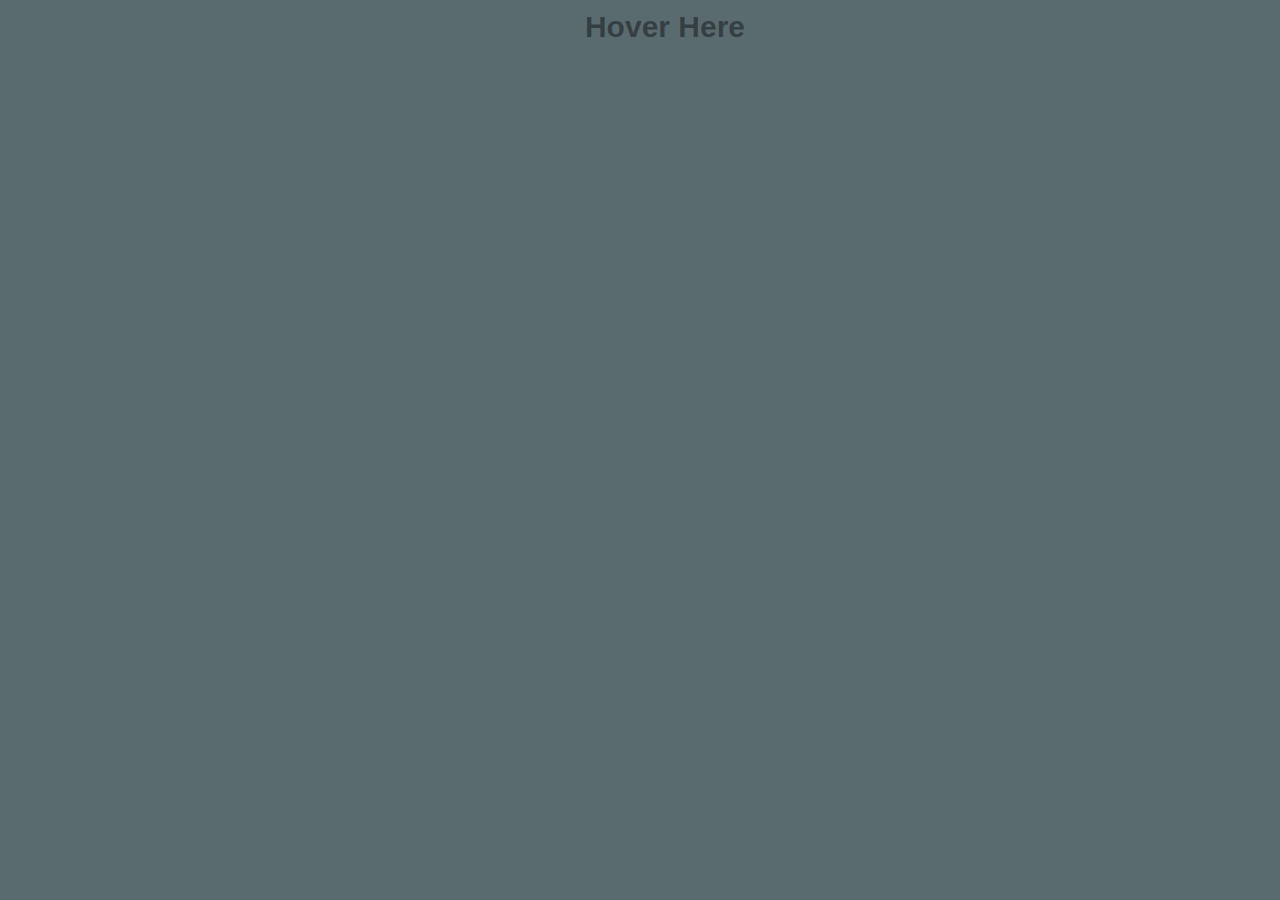
<file: index.html>
<!DOCTYPE html>
<html lang="en">
<head>
    <meta charset="UTF-8">
    <meta name="viewport" content="width=sw, initial-scale=1.0">
    <title>A. P. J. Abdul Kalam</title>
    <link rel="stylesheet" href="./APJ.css">
</head>
<body>
    <h4>Hover Here</h4>
    <section>
        <div>
        <img src="./A._P._J._Abdul_Kalam2.jpg" alt="">
        </div>
        
        <h1>A. P. J. Abdul Kalam</h1>
        <h3>Scientist and former President of India</h3>
        <p>Dr. A.P.J. Abdul Kalam was a renowned Indian aerospace scientist and the 11th President of India, known as the "Missile Man" for his work on ballistic missile and space technologies. 
            He played a key role in India's Pokhran-II nuclear tests in 1998 and inspired millions with his vision for a developed India. Beloved for his humility and dedication to education, 
            he remains a symbol of knowledge, innovation, and patriotism.</p>
        <h5>15 October 1931 – 27 July 2015</h5>
        

        <br>
        
        <a href="https://en.wikipedia.org/wiki/A._P._J._Abdul_Kalam" target="_blank">Know More</a>

    </section>
</body>
</html>
</file>
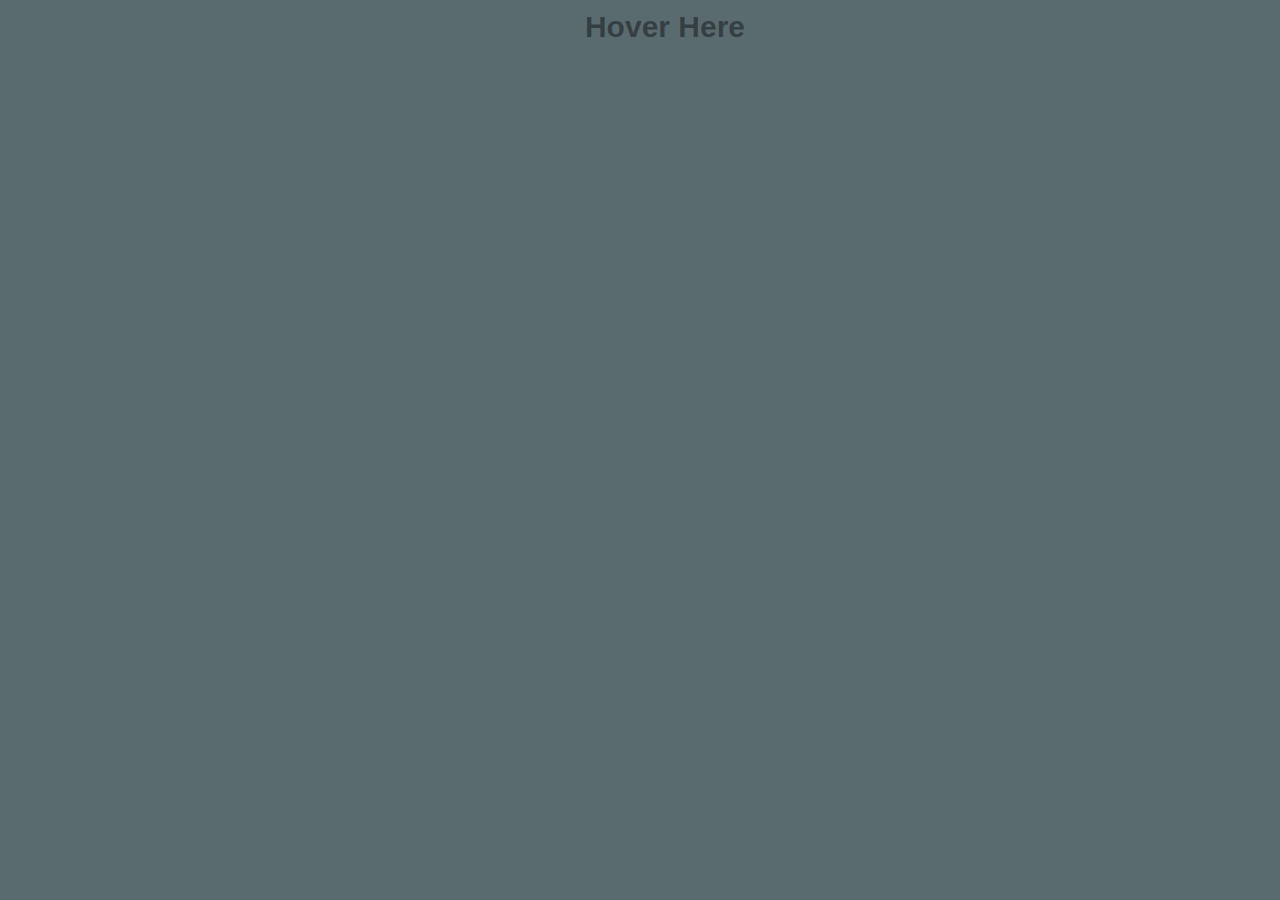
<file: APJ.html>
<!DOCTYPE html>
<html lang="en">
<head>
    <meta charset="UTF-8">
    <meta name="viewport" content="width=sw, initial-scale=1.0">
    <title>A. P. J. Abdul Kalam</title>
    <link rel="stylesheet" href="./APJ.css">
</head>
<body>
    <h4>Hover Here</h4>
    <section>
        <div>
        <img src="./A._P._J._Abdul_Kalam2.jpg" alt="">
        </div>
        
        <h1>A. P. J. Abdul Kalam</h1>
        <h3>Scientist and former President of India</h3>
        <p>Dr. A.P.J. Abdul Kalam was a renowned Indian aerospace scientist and the 11th President of India, known as the "Missile Man" for his work on ballistic missile and space technologies. 
            He played a key role in India's Pokhran-II nuclear tests in 1998 and inspired millions with his vision for a developed India. Beloved for his humility and dedication to education, 
            he remains a symbol of knowledge, innovation, and patriotism.</p>
        <h5>15 October 1931 – 27 July 2015</h5>
        

        <br>
        
        <a href="https://en.wikipedia.org/wiki/A._P._J._Abdul_Kalam" target="_blank">Know More</a>

    </section>
</body>
</html>
</file>
<file: APJ.css>
* {
    margin: 0;
    padding: 0;
    box-sizing: border-box;
    font-family: 'Segoe UI', Tahoma, Geneva, Verdana, sans-serif;
}
body {
    background-color: rgb(90, 107, 112);
}
section {
    background-color: rgba(255, 255, 255, 0.91);
    height: 580px;
    width: 350px;
    margin: 20px auto;
    border-radius: 35px;
    box-shadow: 20px 20px 20px 10px rgb(0 0 0 / 20%);
    opacity: 0;
    transition: opacity 8s, transform 8s;
    transform: translate(30px, 20px) rotate(0deg);
    padding-top: 10px;
}
body:hover section {
    opacity: 1;
    transform: translate(30px, 20px) rotate(360deg);
}
section div {
    height: 180px;
    width: 180px;
    margin: 0px auto;
    padding: 10px;
}
div img {
    height: 100%;
    width: 100%;
    border: 2px solid rgba(90, 107, 112, 0.679);
    border-radius: 100%;
    opacity: 0;
    transition: opacity 6s;
}
body:hover img {
    opacity: 1;
}

section h1 {
    font-size: 30px;
    color: rgba(0, 0, 0, 0.816);
    text-align: center;
    opacity: 0;
    transition: opacity 8s;
}
body:hover h1 {
    opacity: 1;
}
section h3 {
    font-size: 13px;
    color: royalblue;
    text-align: center;
    margin-top: 5px;
    margin-bottom: 5px;
    opacity: 0;
    transition: opacity 10s;
}
body:hover h3 {
    opacity: 1;
}
section p {
    font-size: 15px;
    margin: 0px 20px 10px 20px;
    text-align: center;
    color: rgba(0, 0, 0, 0.719);
    opacity: 0;
    transition: opacity 12s;
}
body:hover p {
    opacity: 1;
}
section h5 {
    font-size: 14px;
    margin: 20px 50px 0px 50px;
    text-align: center;
    color: rgba(0, 0, 0, 0.603);
    opacity: 0;
    transition: opacity 14s;
}
body:hover h5 {
    opacity: 1;
}
a {
    font-size: 15px;
    font-weight: bold;
    text-decoration: none;
    background-color: royalblue;
    padding: 10px 30px 10px 30px;
    border-radius: 100px;
    margin-left: 100px;
    color: white;
    opacity: 0;
    transition: opacity 16s;
}
body:hover a {
    opacity: 1;
}
h4 {
    font-size: 30px;
    text-align: center;
    margin-top: 10px;
    margin-left: 50px;
    opacity: 1;
    transition: opacity 18s;
}
body:hover h4 {
    opacity: 0;
}
body>h4 {
    color: rgba(0, 0, 0, 0.414);
}
</file>
